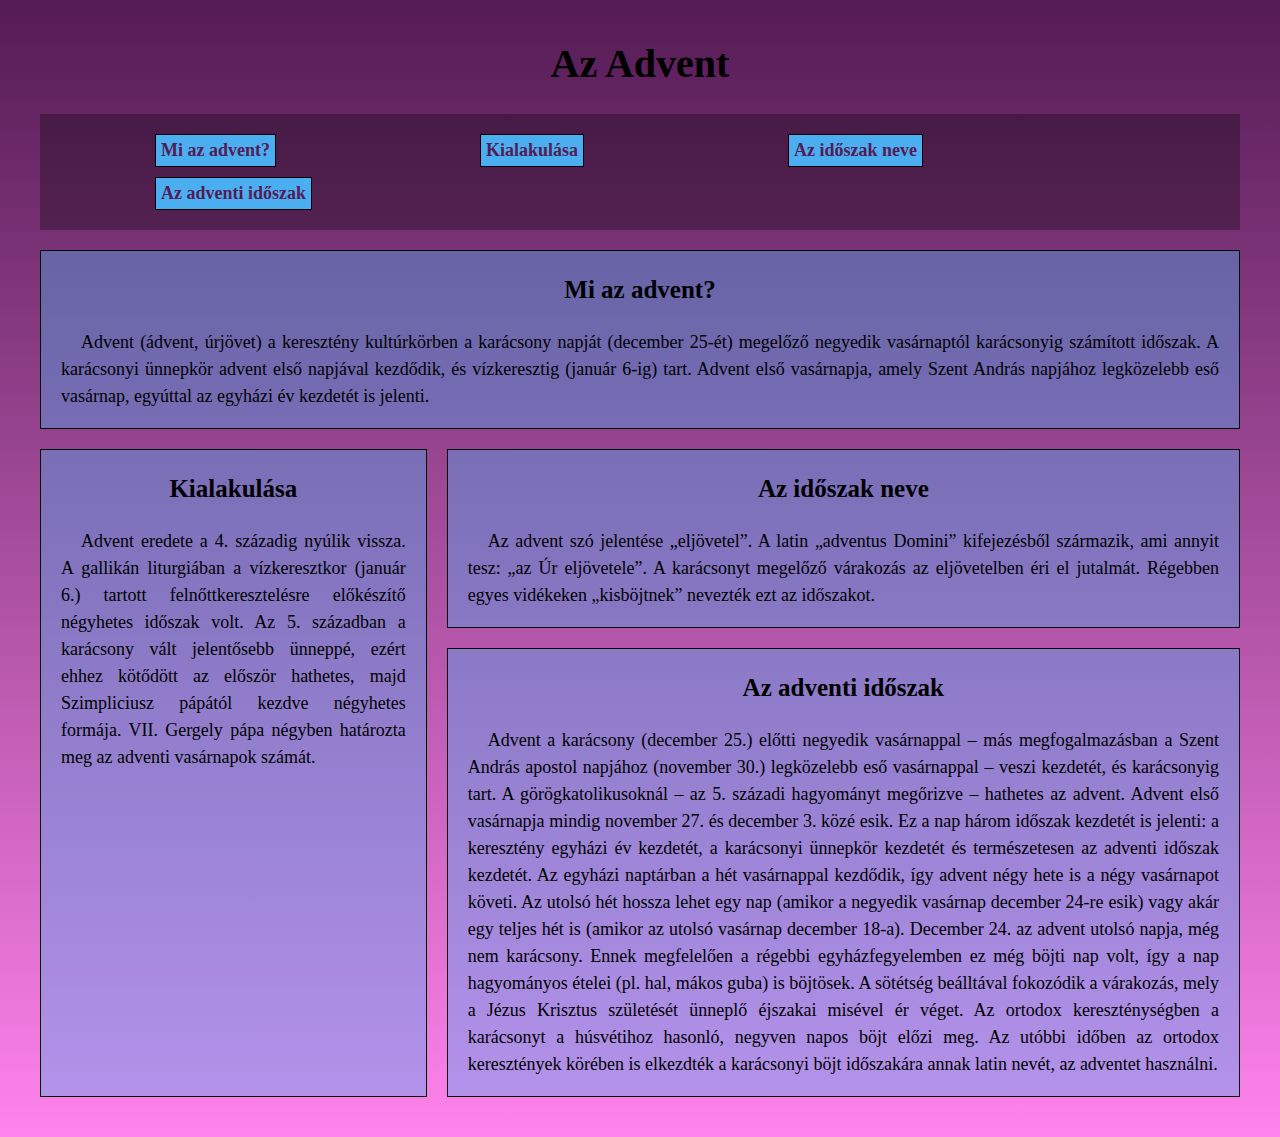
<file: advent_grid/index.html>
<!DOCTYPE html>
<html lang="hu">

<head>
    <meta charset="UTF-8">
    <meta http-equiv="X-UA-Compatible" content="IE=edge">
    <meta name="viewport" content="width=device-width, initial-scale=1.0">
    <link rel="icon" type="image/x-icon" href="advent.png">
    <link rel="stylesheet" href="style.css">
    <title>Advent</title>
</head>

<body>
    <div id="fejlec">
        <h1>Az Advent</h1>
    </div>
    <div id="menu">
        <nav>
            <a href="#advent1">Mi az advent?</a>
            <a href="#advent2">Kialakulása</a>
            <a href="#advent3">Az időszak neve</a>
            <a href="#advent4">Az adventi időszak</a>
        </nav>
    </div>
    <div id="container">
        <div class="item">
            <h3 id="advent1">Mi az advent?</h3>
            <p>
                Advent (ádvent, úrjövet) a keresztény kultúrkörben a karácsony napját (december 25-ét) megelőző negyedik
                vasárnaptól karácsonyig számított időszak. A karácsonyi ünnepkör advent első napjával kezdődik, és
                vízkeresztig (január 6-ig) tart. Advent első vasárnapja, amely Szent András napjához legközelebb eső
                vasárnap, egyúttal az egyházi év kezdetét is jelenti.
            </p>
        </div>
        <div class="item">
            <h3 id="advent2">Kialakulása</h3>
            <p>
                Advent eredete a 4. századig nyúlik vissza. A gallikán liturgiában a vízkeresztkor (január 6.)
                tartott felnőttkeresztelésre előkészítő négyhetes időszak volt. Az 5. században a karácsony vált
                jelentősebb ünneppé, ezért ehhez kötődött az először hathetes, majd Szimpliciusz pápától kezdve
                négyhetes formája. VII. Gergely pápa négyben határozta meg az adventi vasárnapok számát.
            </p>
        </div>
        <div class="item">
            <h3 id="advent3">Az időszak neve</h3>
            <p>
                Az advent szó jelentése „eljövetel”. A latin „adventus Domini” kifejezésből származik, ami annyit tesz:
                „az Úr eljövetele”. A karácsonyt megelőző várakozás az eljövetelben éri el jutalmát. Régebben
                egyes vidékeken „kisböjtnek” nevezték ezt az időszakot.
            </p>
        </div>
        <div class="item">
            <h3 id="advent4">Az adventi időszak</h3>
            <p>
                Advent a karácsony (december 25.) előtti negyedik vasárnappal – más megfogalmazásban a Szent András
                apostol napjához (november 30.) legközelebb eső vasárnappal – veszi kezdetét, és karácsonyig tart.
                A görögkatolikusoknál – az 5. századi hagyományt megőrizve – hathetes az advent.

                Advent első vasárnapja mindig november 27. és december 3. közé esik. Ez a nap három időszak kezdetét is
                jelenti: a keresztény egyházi év kezdetét, a karácsonyi ünnepkör kezdetét és természetesen az adventi
                időszak kezdetét. Az egyházi naptárban a hét vasárnappal kezdődik, így advent négy hete is a négy
                vasárnapot követi. Az utolsó hét hossza lehet egy nap (amikor a negyedik vasárnap december 24-re esik)
                vagy akár egy teljes hét is (amikor az utolsó vasárnap december 18-a).

                December 24. az advent utolsó napja, még nem karácsony. Ennek megfelelően a régebbi egyházfegyelemben ez
                még böjti nap volt, így a nap hagyományos ételei (pl. hal, mákos guba) is böjtösek. A sötétség
                beálltával fokozódik a várakozás, mely a Jézus Krisztus születését ünneplő éjszakai misével ér véget.

                Az ortodox kereszténységben a karácsonyt a húsvétihoz hasonló, negyven napos böjt előzi meg. Az
                utóbbi időben az ortodox keresztények körében is elkezdték a karácsonyi böjt időszakára annak latin
                nevét, az adventet használni.
            </p>
        </div>
    </div>
</body>

</html>
</file>
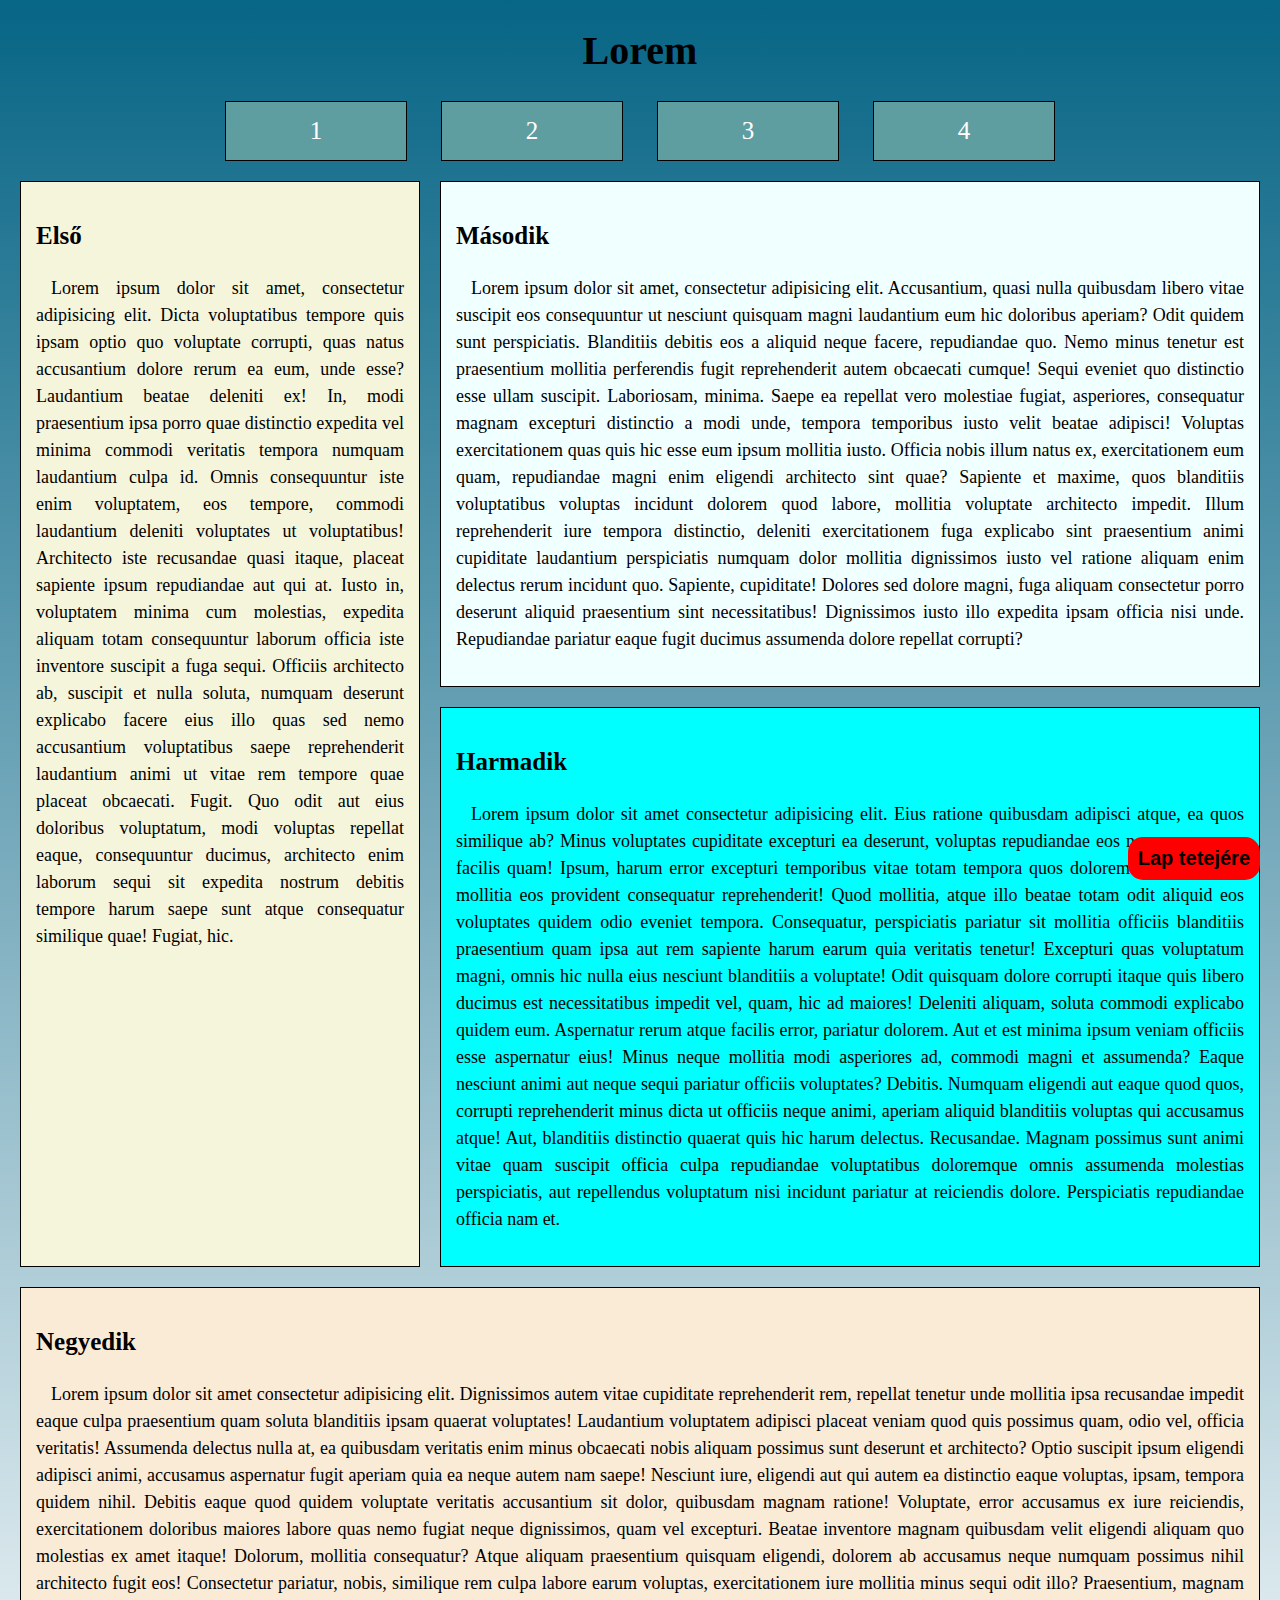
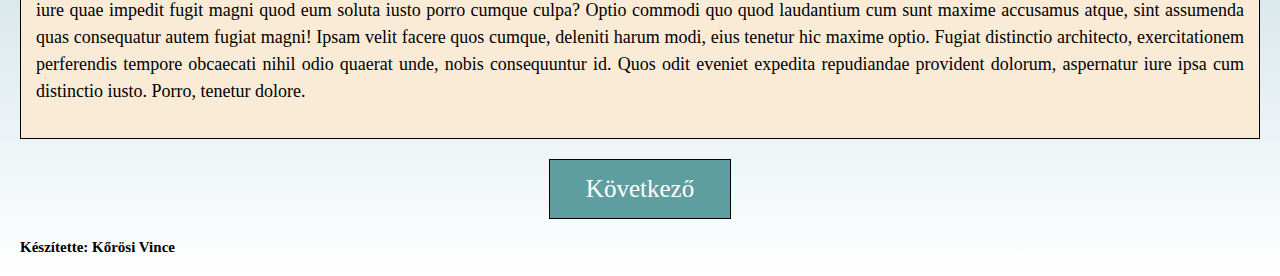
<file: css_grid/index.html>
<!DOCTYPE html>
<html lang="en">

<head>
    <meta charset="UTF-8">
    <meta http-equiv="X-UA-Compatible" content="IE=edge">
    <meta name="viewport" content="width=device-width, initial-scale=1.0">
    <meta name="description" content="Lorem">
    <link rel="stylesheet" href="style.css">
    <link rel="stylesheet" href="button.css">
    <script src="script.js"></script>
    <title>Lorem</title>
</head>

<body>
    <div class="fejlec">
        <h1 id="focim">Lorem</h1>
    </div>
    <button onclick="scrollToTop()">
        Lap tetejére
    </button>
    <div class="flex-container">
        <nav>
            <a href="#elso">1</a>
            <a href="#masodik">2</a>
            <a href="#harmadik">3</a>
            <a href="#negyedik">4</a>
        </nav>
    </div>
    <div class="container">
        <div class="box">
            <h3 id="elso">Első</h3>
            <p>
                Lorem ipsum dolor sit amet, consectetur adipisicing elit. Dicta voluptatibus tempore quis ipsam optio
                quo voluptate corrupti, quas natus accusantium dolore rerum ea eum, unde esse? Laudantium beatae
                deleniti ex!
                In, modi praesentium ipsa porro quae distinctio expedita vel minima commodi veritatis tempora numquam
                laudantium culpa id. Omnis consequuntur iste enim voluptatem, eos tempore, commodi laudantium deleniti
                voluptates ut voluptatibus!
                Architecto iste recusandae quasi itaque, placeat sapiente ipsum repudiandae aut qui at. Iusto in,
                voluptatem minima cum molestias, expedita aliquam totam consequuntur laborum officia iste inventore
                suscipit a fuga sequi.
                Officiis architecto ab, suscipit et nulla soluta, numquam deserunt explicabo facere eius illo quas sed
                nemo accusantium voluptatibus saepe reprehenderit laudantium animi ut vitae rem tempore quae placeat
                obcaecati. Fugit.
                Quo odit aut eius doloribus voluptatum, modi voluptas repellat eaque, consequuntur ducimus, architecto
                enim laborum sequi sit expedita nostrum debitis tempore harum saepe sunt atque consequatur similique
                quae! Fugiat, hic.
            </p>
        </div>
        <div class="box">
            <h3 id="masodik">Második</h3>
            <p>
                Lorem ipsum dolor sit amet, consectetur adipisicing elit. Accusantium, quasi nulla quibusdam libero
                vitae suscipit eos consequuntur ut nesciunt quisquam magni laudantium eum hic doloribus aperiam? Odit
                quidem sunt perspiciatis.
                Blanditiis debitis eos a aliquid neque facere, repudiandae quo. Nemo minus tenetur est praesentium
                mollitia perferendis fugit reprehenderit autem obcaecati cumque! Sequi eveniet quo distinctio esse ullam
                suscipit. Laboriosam, minima.
                Saepe ea repellat vero molestiae fugiat, asperiores, consequatur magnam excepturi distinctio a modi
                unde, tempora temporibus iusto velit beatae adipisci! Voluptas exercitationem quas quis hic esse eum
                ipsum mollitia iusto.
                Officia nobis illum natus ex, exercitationem eum quam, repudiandae magni enim eligendi architecto sint
                quae? Sapiente et maxime, quos blanditiis voluptatibus voluptas incidunt dolorem quod labore, mollitia
                voluptate architecto impedit.
                Illum reprehenderit iure tempora distinctio, deleniti exercitationem fuga explicabo sint praesentium
                animi cupiditate laudantium perspiciatis numquam dolor mollitia dignissimos iusto vel ratione aliquam
                enim delectus rerum incidunt quo. Sapiente, cupiditate!
                Dolores sed dolore magni, fuga aliquam consectetur porro deserunt aliquid praesentium sint
                necessitatibus! Dignissimos iusto illo expedita ipsam officia nisi unde. Repudiandae pariatur eaque
                fugit ducimus assumenda dolore repellat corrupti?
            </p>
        </div>
        <div class="box">
            <h3 id="harmadik">Harmadik</h3>
            <p>
                Lorem ipsum dolor sit amet consectetur adipisicing elit. Eius ratione quibusdam adipisci atque, ea quos
                similique ab? Minus voluptates cupiditate excepturi ea deserunt, voluptas repudiandae eos nemo numquam
                facilis quam!
                Ipsum, harum error excepturi temporibus vitae totam tempora quos dolorem exercitationem mollitia eos
                provident consequatur reprehenderit! Quod mollitia, atque illo beatae totam odit aliquid eos voluptates
                quidem odio eveniet tempora.
                Consequatur, perspiciatis pariatur sit mollitia officiis blanditiis praesentium quam ipsa aut rem
                sapiente harum earum quia veritatis tenetur! Excepturi quas voluptatum magni, omnis hic nulla eius
                nesciunt blanditiis a voluptate!
                Odit quisquam dolore corrupti itaque quis libero ducimus est necessitatibus impedit vel, quam, hic ad
                maiores! Deleniti aliquam, soluta commodi explicabo quidem eum. Aspernatur rerum atque facilis error,
                pariatur dolorem.
                Aut et est minima ipsum veniam officiis esse aspernatur eius! Minus neque mollitia modi asperiores ad,
                commodi magni et assumenda? Eaque nesciunt animi aut neque sequi pariatur officiis voluptates? Debitis.
                Numquam eligendi aut eaque quod quos, corrupti reprehenderit minus dicta ut officiis neque animi,
                aperiam aliquid blanditiis voluptas qui accusamus atque! Aut, blanditiis distinctio quaerat quis hic
                harum delectus. Recusandae.
                Magnam possimus sunt animi vitae quam suscipit officia culpa repudiandae voluptatibus doloremque omnis
                assumenda molestias perspiciatis, aut repellendus voluptatum nisi incidunt pariatur at reiciendis
                dolore. Perspiciatis repudiandae officia nam et.
            </p>
        </div>
        <div class="box">
            <h3 id="negyedik">Negyedik</h3>
            <p>
                Lorem ipsum dolor sit amet consectetur adipisicing elit. Dignissimos autem vitae cupiditate
                reprehenderit rem, repellat tenetur unde mollitia ipsa recusandae impedit eaque culpa praesentium quam
                soluta blanditiis ipsam quaerat voluptates!
                Laudantium voluptatem adipisci placeat veniam quod quis possimus quam, odio vel, officia veritatis!
                Assumenda delectus nulla at, ea quibusdam veritatis enim minus obcaecati nobis aliquam possimus sunt
                deserunt et architecto?
                Optio suscipit ipsum eligendi adipisci animi, accusamus aspernatur fugit aperiam quia ea neque autem nam
                saepe! Nesciunt iure, eligendi aut qui autem ea distinctio eaque voluptas, ipsam, tempora quidem nihil.
                Debitis eaque quod quidem voluptate veritatis accusantium sit dolor, quibusdam magnam ratione!
                Voluptate, error accusamus ex iure reiciendis, exercitationem doloribus maiores labore quas nemo fugiat
                neque dignissimos, quam vel excepturi.
                Beatae inventore magnam quibusdam velit eligendi aliquam quo molestias ex amet itaque! Dolorum, mollitia
                consequatur? Atque aliquam praesentium quisquam eligendi, dolorem ab accusamus neque numquam possimus
                nihil architecto fugit eos!
                Consectetur pariatur, nobis, similique rem culpa labore earum voluptas, exercitationem iure mollitia
                minus sequi odit illo? Praesentium, magnam iure quae impedit fugit magni quod eum soluta iusto porro
                cumque culpa?
                Optio commodi quo quod laudantium cum sunt maxime accusamus atque, sint assumenda quas consequatur autem
                fugiat magni! Ipsam velit facere quos cumque, deleniti harum modi, eius tenetur hic maxime optio.
                Fugiat distinctio architecto, exercitationem perferendis tempore obcaecati nihil odio quaerat unde,
                nobis consequuntur id. Quos odit eveniet expedita repudiandae provident dolorum, aspernatur iure ipsa
                cum distinctio iusto. Porro, tenetur dolore.
            </p>
        </div>
    </div>
    <div class="flex-container">
        <nav>
            <a id="kovetkezo" href="index2.html">Következő</a>
        </nav>
    </div>
    <div class="lablec">
        <h2>Készítette: Kőrösi Vince</h2>
    </div>
</body>

</html>
</file>
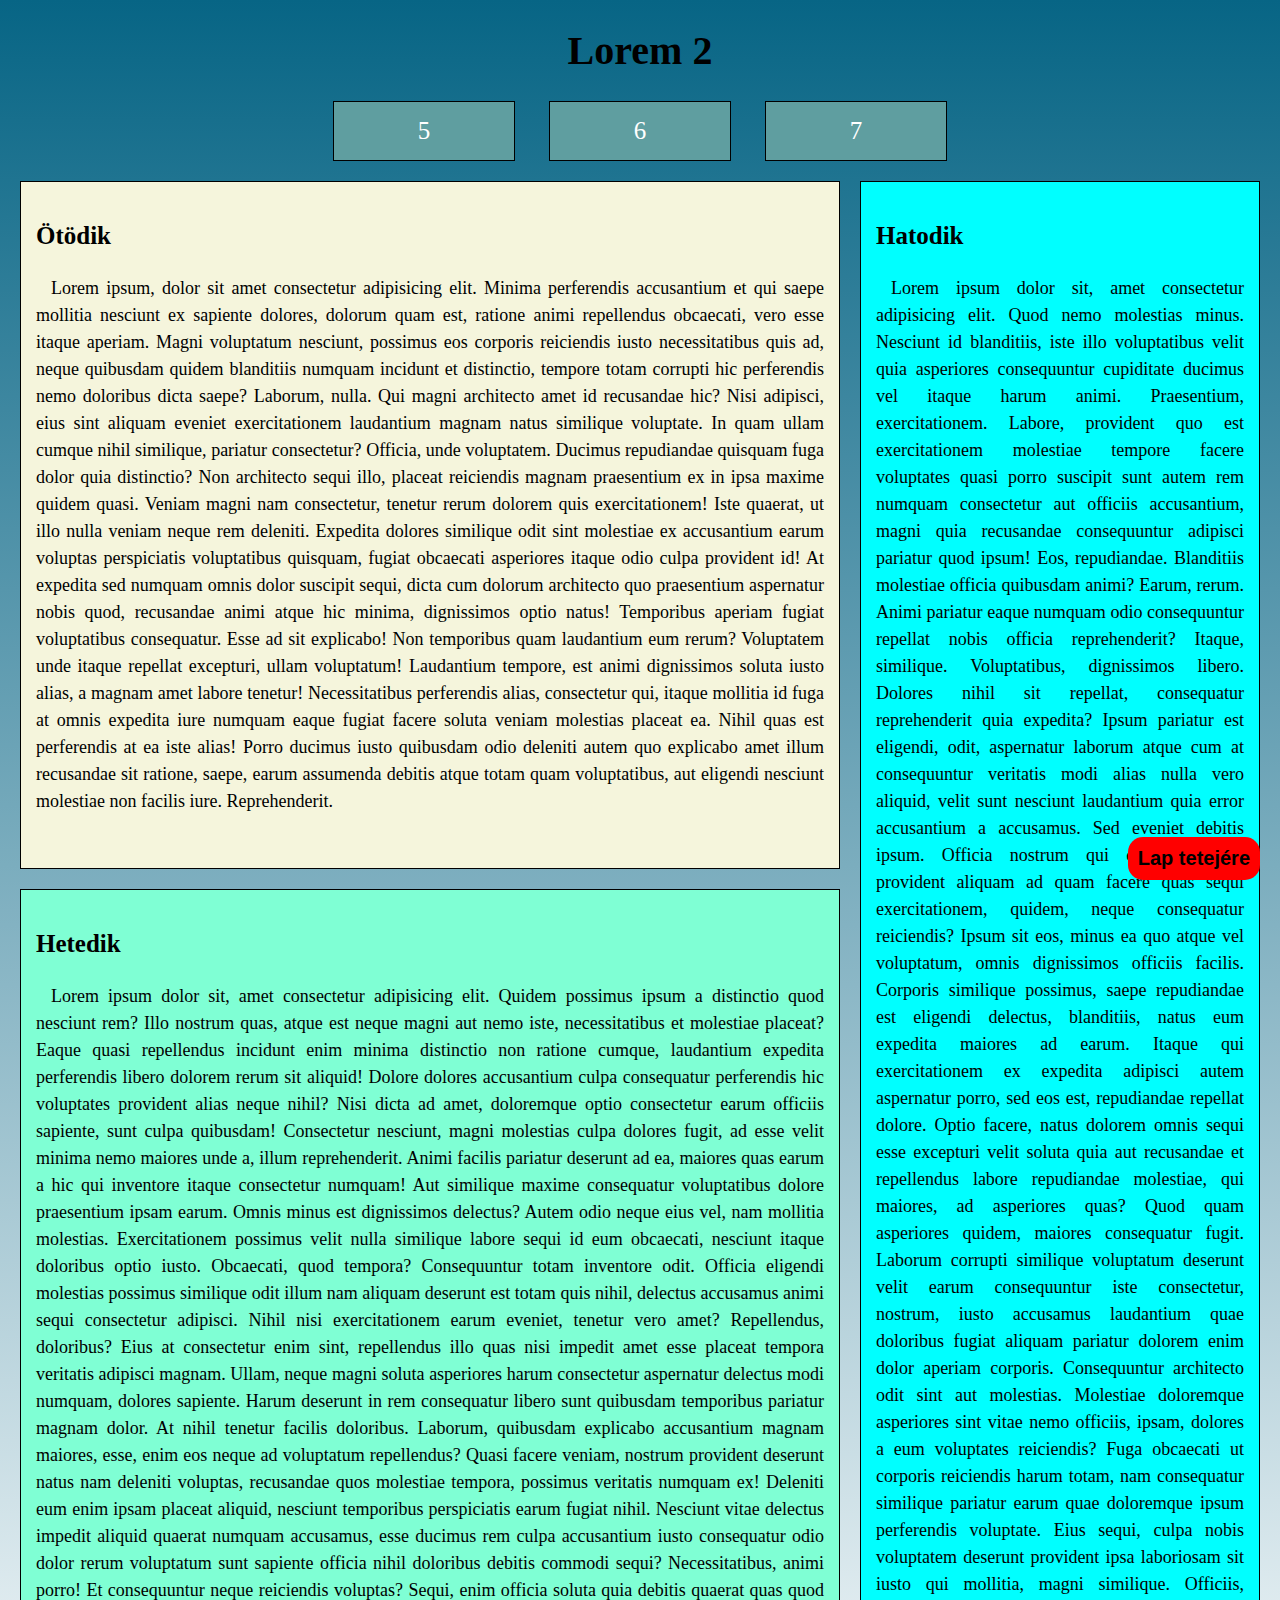
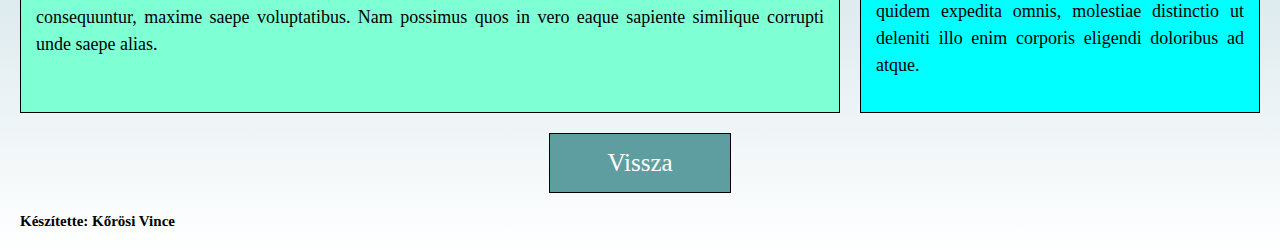
<file: css_grid/index2.html>
<!DOCTYPE html>
<html lang="en">

<head>
    <meta charset="UTF-8">
    <meta http-equiv="X-UA-Compatible" content="IE=edge">
    <meta name="viewport" content="width=device-width, initial-scale=1.0">
    <meta name="description" content="Lorem 2">
    <link rel="stylesheet" href="style2.css">
    <link rel="stylesheet" href="button.css">
    <script src="script.js"></script>
    <title>Lorem 2</title>
</head>

<body>
    <div class="fejlec">
        <h1 id="focim">Lorem 2</h1>
    </div>
    <button onclick="scrollToTop()">
        Lap tetejére
    </button>
    <div class="flex-container">
        <nav>
            <a href="#otodik">5</a>
            <a href="#hatodik">6</a>
            <a href="#hetedik">7</a>
        </nav>
    </div>
    <div class="container">
        <div class="box">
            <h3 id="otodik">Ötödik</h3>
            <p>
                Lorem ipsum, dolor sit amet consectetur adipisicing elit. Minima perferendis accusantium et qui saepe
                mollitia nesciunt ex sapiente dolores, dolorum quam est, ratione animi repellendus obcaecati, vero esse
                itaque aperiam.
                Magni voluptatum nesciunt, possimus eos corporis reiciendis iusto necessitatibus quis ad, neque
                quibusdam quidem blanditiis numquam incidunt et distinctio, tempore totam corrupti hic perferendis nemo
                doloribus dicta saepe? Laborum, nulla.
                Qui magni architecto amet id recusandae hic? Nisi adipisci, eius sint aliquam eveniet exercitationem
                laudantium magnam natus similique voluptate. In quam ullam cumque nihil similique, pariatur consectetur?
                Officia, unde voluptatem.
                Ducimus repudiandae quisquam fuga dolor quia distinctio? Non architecto sequi illo, placeat reiciendis
                magnam praesentium ex in ipsa maxime quidem quasi. Veniam magni nam consectetur, tenetur rerum dolorem
                quis exercitationem!
                Iste quaerat, ut illo nulla veniam neque rem deleniti. Expedita dolores similique odit sint molestiae ex
                accusantium earum voluptas perspiciatis voluptatibus quisquam, fugiat obcaecati asperiores itaque odio
                culpa provident id!
                At expedita sed numquam omnis dolor suscipit sequi, dicta cum dolorum architecto quo praesentium
                aspernatur nobis quod, recusandae animi atque hic minima, dignissimos optio natus! Temporibus aperiam
                fugiat voluptatibus consequatur.
                Esse ad sit explicabo! Non temporibus quam laudantium eum rerum? Voluptatem unde itaque repellat
                excepturi, ullam voluptatum! Laudantium tempore, est animi dignissimos soluta iusto alias, a magnam amet
                labore tenetur!
                Necessitatibus perferendis alias, consectetur qui, itaque mollitia id fuga at omnis expedita iure
                numquam eaque fugiat facere soluta veniam molestias placeat ea. Nihil quas est perferendis at ea iste
                alias!
                Porro ducimus iusto quibusdam odio deleniti autem quo explicabo amet illum recusandae sit ratione,
                saepe, earum assumenda debitis atque totam quam voluptatibus, aut eligendi nesciunt molestiae non
                facilis iure. Reprehenderit.
            </p>
        </div>
        <div class="box">
            <h3 id="hatodik">Hatodik</h3>
            <p>
                Lorem ipsum dolor sit, amet consectetur adipisicing elit. Quod nemo molestias minus. Nesciunt id
                blanditiis, iste illo voluptatibus velit quia asperiores consequuntur cupiditate ducimus vel itaque
                harum animi. Praesentium, exercitationem.
                Labore, provident quo est exercitationem molestiae tempore facere voluptates quasi porro suscipit sunt
                autem rem numquam consectetur aut officiis accusantium, magni quia recusandae consequuntur adipisci
                pariatur quod ipsum! Eos, repudiandae.
                Blanditiis molestiae officia quibusdam animi? Earum, rerum. Animi pariatur eaque numquam odio
                consequuntur repellat nobis officia reprehenderit? Itaque, similique. Voluptatibus, dignissimos libero.
                Dolores nihil sit repellat, consequatur reprehenderit quia expedita?
                Ipsum pariatur est eligendi, odit, aspernatur laborum atque cum at consequuntur veritatis modi alias
                nulla vero aliquid, velit sunt nesciunt laudantium quia error accusantium a accusamus. Sed eveniet
                debitis ipsum.
                Officia nostrum qui dolor maxime, provident aliquam ad quam facere quas sequi exercitationem, quidem,
                neque consequatur reiciendis? Ipsum sit eos, minus ea quo atque vel voluptatum, omnis dignissimos
                officiis facilis.
                Corporis similique possimus, saepe repudiandae est eligendi delectus, blanditiis, natus eum expedita
                maiores ad earum. Itaque qui exercitationem ex expedita adipisci autem aspernatur porro, sed eos est,
                repudiandae repellat dolore.
                Optio facere, natus dolorem omnis sequi esse excepturi velit soluta quia aut recusandae et repellendus
                labore repudiandae molestiae, qui maiores, ad asperiores quas? Quod quam asperiores quidem, maiores
                consequatur fugit.
                Laborum corrupti similique voluptatum deserunt velit earum consequuntur iste consectetur, nostrum, iusto
                accusamus laudantium quae doloribus fugiat aliquam pariatur dolorem enim dolor aperiam corporis.
                Consequuntur architecto odit sint aut molestias.
                Molestiae doloremque asperiores sint vitae nemo officiis, ipsam, dolores a eum voluptates reiciendis?
                Fuga obcaecati ut corporis reiciendis harum totam, nam consequatur similique pariatur earum quae
                doloremque ipsum perferendis voluptate.
                Eius sequi, culpa nobis voluptatem deserunt provident ipsa laboriosam sit iusto qui mollitia, magni
                similique. Officiis, quidem expedita omnis, molestiae distinctio ut deleniti illo enim corporis eligendi
                doloribus ad atque.
            </p>
        </div>
        <div class="box">
            <h3 id="hetedik">Hetedik</h3>
            <p>
                Lorem ipsum dolor sit, amet consectetur adipisicing elit. Quidem possimus ipsum a distinctio quod
                nesciunt rem? Illo nostrum quas, atque est neque magni aut nemo iste, necessitatibus et molestiae
                placeat?
                Eaque quasi repellendus incidunt enim minima distinctio non ratione cumque, laudantium expedita
                perferendis libero dolorem rerum sit aliquid! Dolore dolores accusantium culpa consequatur perferendis
                hic voluptates provident alias neque nihil?
                Nisi dicta ad amet, doloremque optio consectetur earum officiis sapiente, sunt culpa quibusdam!
                Consectetur nesciunt, magni molestias culpa dolores fugit, ad esse velit minima nemo maiores unde a,
                illum reprehenderit.
                Animi facilis pariatur deserunt ad ea, maiores quas earum a hic qui inventore itaque consectetur
                numquam! Aut similique maxime consequatur voluptatibus dolore praesentium ipsam earum. Omnis minus est
                dignissimos delectus?
                Autem odio neque eius vel, nam mollitia molestias. Exercitationem possimus velit nulla similique labore
                sequi id eum obcaecati, nesciunt itaque doloribus optio iusto. Obcaecati, quod tempora? Consequuntur
                totam inventore odit.
                Officia eligendi molestias possimus similique odit illum nam aliquam deserunt est totam quis nihil,
                delectus accusamus animi sequi consectetur adipisci. Nihil nisi exercitationem earum eveniet, tenetur
                vero amet? Repellendus, doloribus?
                Eius at consectetur enim sint, repellendus illo quas nisi impedit amet esse placeat tempora veritatis
                adipisci magnam. Ullam, neque magni soluta asperiores harum consectetur aspernatur delectus modi
                numquam, dolores sapiente.
                Harum deserunt in rem consequatur libero sunt quibusdam temporibus pariatur magnam dolor. At nihil
                tenetur facilis doloribus. Laborum, quibusdam explicabo accusantium magnam maiores, esse, enim eos neque
                ad voluptatum repellendus?
                Quasi facere veniam, nostrum provident deserunt natus nam deleniti voluptas, recusandae quos molestiae
                tempora, possimus veritatis numquam ex! Deleniti eum enim ipsam placeat aliquid, nesciunt temporibus
                perspiciatis earum fugiat nihil.
                Nesciunt vitae delectus impedit aliquid quaerat numquam accusamus, esse ducimus rem culpa accusantium
                iusto consequatur odio dolor rerum voluptatum sunt sapiente officia nihil doloribus debitis commodi
                sequi? Necessitatibus, animi porro!
                Et consequuntur neque reiciendis voluptas? Sequi, enim officia soluta quia debitis quaerat quas quod
                consequuntur, maxime saepe voluptatibus. Nam possimus quos in vero eaque sapiente similique corrupti
                unde saepe alias.
            </p>
        </div>
    </div>
    <div class="flex-container">
        <nav>
            <a id="vissza" href="index.html">Vissza</a>
        </nav>
    </div>
    <div class="lablec">
        <h2>Készítette: Kőrösi Vince</h2>
    </div>
</body>

</html>
</file>
<file: advent_grid/style.css>
body {
    background-image: linear-gradient(#541b54, rgb(255, 131, 236));
    font-family: 'Times New Roman', Times, serif;
    margin: 40px;
}

#fejlec h1 {
    text-align: center;
    font-weight: bold;
    font-size: 40px;
}

#menu nav {
    background-color: rgba(0, 0, 0, 0.292);
    padding: 15px;
    border: 1px blac solid;
    margin-bottom: 20px;
}

#menu nav a {
    text-decoration: none;
    color: #541b54;
    padding: 5px;
    background-color: rgb(74, 174, 241);
    border: 1px solid black;
    margin: 5px 100px 5px 100px;
    display:inline-block;
    font-weight: bold;
    font-size: 18px;
}

#menu nav a:hover {
    background-color: rgb(255, 131, 236);
}

#container {
    display: grid;
    grid-template-columns: 1fr 1fr 1fr;
    gap: 20px;
}

.item {
    background-color: rgba(74, 174, 241, 0.400);
    border: 1px black solid;
}

.item h3 {
    text-align: center;
    font-size: 25px;
    font-weight: bold;
}

.item p {
    font-size: 18px;
    text-align: justify;
    line-height: 1.5;
    text-indent: 20px;
    padding: 0 20px 0 20px;
}

.item:nth-child(1){
    grid-column: span 3;
}

.item:nth-child(2){
    grid-row: span 2;
}

.item:nth-child(3) {
    grid-column: span 2;
}

.item:nth-child(4) {
    grid-column: span 2;
}
</file>
<file: css_grid/style.css>
body {
    margin: 20px;
    font-family: 'Times New Roman', Times, serif;
    background-image: linear-gradient(#076585, #FFFFFF);
}

.fejlec h1 {
    font-size: 40px;
    font-weight: bold;
    text-align: center;
}

.flex-container {
    display: flex;
    flex-wrap: wrap;
    justify-content: space-evenly;
    margin-bottom: 20px;
}

.flex-container nav a {
    text-decoration: none;
    border: 1px solid black;
    display: inline-block;
    padding: 15px;
    background-color: cadetblue;
    color: white;
    width: 150px;
    text-align: center;
    font-size: 25px;
    margin: 0 15px 0 15px;
}

.flex-container nav a:hover {
    background-color: aliceblue;
    color: black;
}

.container {
    display: grid;
    grid-template-columns: 1fr 1fr 1fr;
    gap: 20px;
}

.box {
    border: 1px solid black;
    padding: 15px;
}

.box h3 {
    font-weight: bold;
    font-size: 25px;
}

.box p {
    text-align: justify;
    line-height: 1.5;
    text-indent: 15px;
    font-size: 18px;
}

.box:nth-child(1) {
    background-color: beige;
    grid-row: span 2;
}

.box:nth-child(2) {
    background-color: azure;
    grid-column: span 2;
}

.box:nth-child(3) {
    background-color: aqua;
    grid-column: span 2;
}

.box:nth-child(4) {
    background-color: antiquewhite;
    grid-column: span 3;
}

#kovetkezo {
    margin-top: 20px;
    margin-bottom: 0;
}

.lablec h2 {
    font-size: 15px;
    font-weight: bold;
}

@media only screen and (max-width:720px) {
    .container {
        display: grid;
        grid-template-columns: 1fr;
        gap: 20px;
    }

    .flex-container {
        display: grid;
        flex-wrap: wrap;
        justify-content: space-evenly;
        margin-bottom: 20px;
        text-align: center;
    }

    .flex-container nav a {
        text-decoration: none;
        border: 1px solid black;
        display: inline-block;
        padding: 15px;
        background-color: cadetblue;
        color: white;
        width: 300px;
        text-align: center;
        font-size: 25px;
        margin: 15px 0 15px 0;
    }

    .flex-container nav a:hover {
        background-color: aliceblue;
        color: black;
    }

    .box h3 {
        font-weight: bold;
        font-size: 28px;
    }

    .box p {
        text-align: justify;
        line-height: 1.5;
        text-indent: 15px;
        font-size: 22px;
        font-weight: bold;
    }

    .box:nth-child(1) {
        background-color: beige;
        grid-row: span 1;
    }

    .box:nth-child(2) {
        background-color: azure;
        grid-column: span 1;
    }

    .box:nth-child(3) {
        background-color: aqua;
        grid-column: span 1;
    }

    .box:nth-child(4) {
        background-color: antiquewhite;
        grid-column: span 1;
    }
}
</file>
<file: css_grid/button.css>
button {
    position: fixed;
    border: none;
    outline: none;
    padding: 10px;
    font-size: 20px;
    background-color: red;
    bottom: 20px;
    right: 20px;
    font-weight: bold;
    cursor: pointer;
    border-radius: 15px;
}
</file>
<file: css_grid/style2.css>
body {
    margin: 20px;
    font-family: 'Times New Roman', Times, serif;
    background-image: linear-gradient(#076585, #FFFFFF);
}

.fejlec h1 {
    font-size: 40px;
    font-weight: bold;
    text-align: center;
}

.flex-container {
    display: flex;
    flex-wrap: wrap;
    justify-content: space-evenly;
    margin-bottom: 20px;
}

.flex-container nav a {
    text-decoration: none;
    border: 1px solid black;
    display: inline-block;
    padding: 15px;
    background-color: cadetblue;
    color: white;
    width: 150px;
    text-align: center;
    font-size: 25px;
    margin: 0 15px 0 15px;
}

.flex-container nav a:hover {
    background-color: aliceblue;
    color: black;
}

.container {
    display: grid;
    grid-template-columns: 1fr 1fr 1fr;
    gap: 20px;
}

.box {
    border: 1px solid black;
    padding: 15px;
}

.box h3 {
    font-weight: bold;
    font-size: 25px;
}

.box p {
    text-align: justify;
    line-height: 1.5;
    text-indent: 15px;
    font-size: 18px;
}

.box:nth-child(1) {
    background-color: beige;
    grid-column: span 2;
}

.box:nth-child(2) {
    background-color: aqua;
    grid-row: span 2;
}

.box:nth-child(3) {
    background-color: aquamarine;
    grid-column: span 2;
}

#vissza {
    margin-top: 20px;
    margin-bottom: 0;
}

.lablec h2 {
    font-size: 15px;
    font-weight: bold;
}

@media only screen and (max-width:720px) {
    .container {
        display: grid;
        grid-template-columns: 1fr;
        gap: 20px;
    }

    .flex-container {
        display: grid;
        flex-wrap: wrap;
        justify-content: space-evenly;
        margin-bottom: 20px;
        text-align: center;
    }

    .flex-container nav a {
        text-decoration: none;
        border: 1px solid black;
        display: inline-block;
        padding: 15px;
        background-color: cadetblue;
        color: white;
        width: 150px;
        text-align: center;
        font-size: 25px;
        margin: 0 15px 0 15px;
    }

    .flex-container nav a:hover {
        background-color: aliceblue;
        color: black;
    }

    .box h3 {
        font-weight: bold;
        font-size: 28px;
    }

    .box p {
        text-align: justify;
        line-height: 1.5;
        text-indent: 15px;
        font-size: 22px;
        font-weight: bold;
    }

    .box:nth-child(1) {
        background-color: beige;
        grid-row: span 1;
    }

    .box:nth-child(2) {
        background-color: beige;
        grid-row: span 1;
    }

    .box:nth-child(3) {
        background-color: beige;
        grid-row: span 1;
    }
}
</file>
